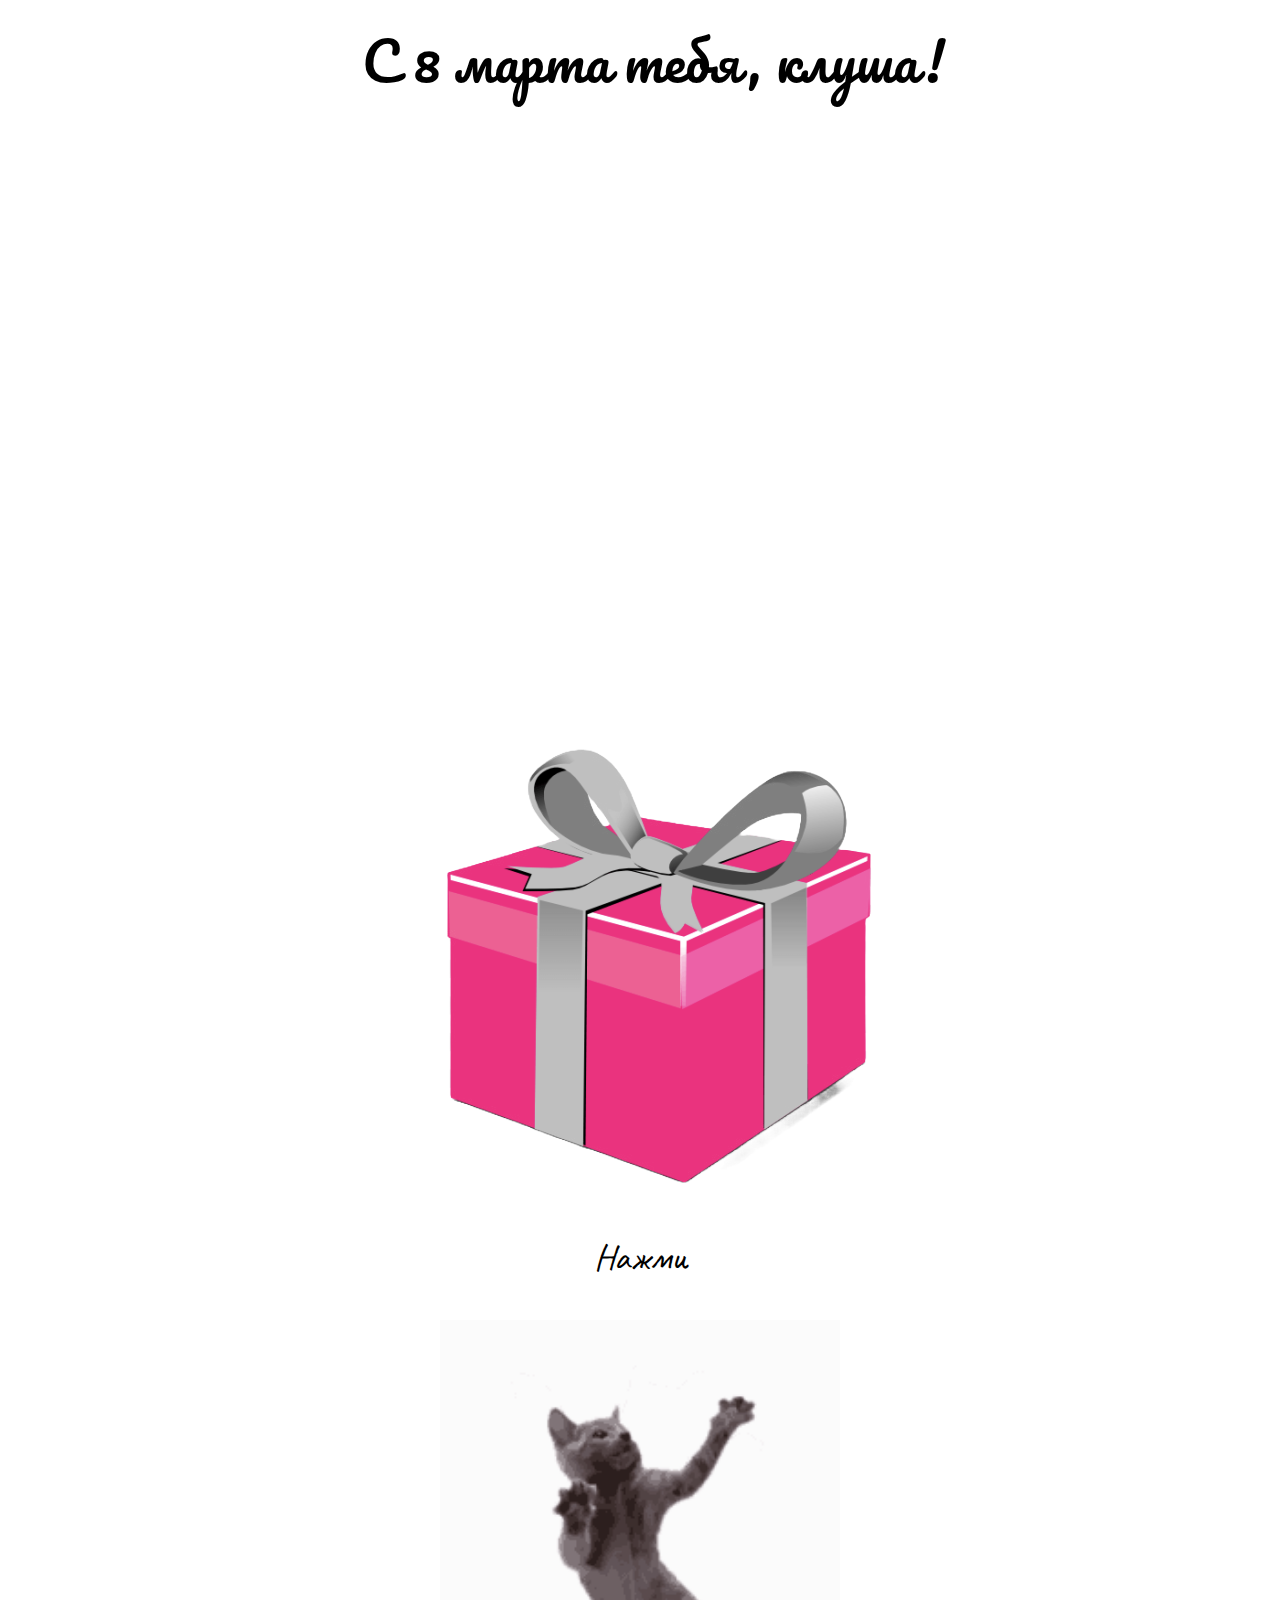
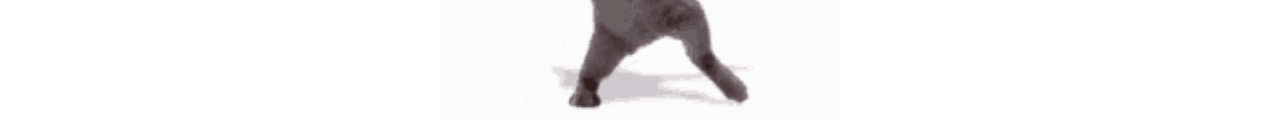
<file: index.html>
<!DOCTYPE html>
<html>
  <head>
    <meta charset="utf-8">
    <link rel="stylesheet" href="style1.css">
    <link rel="icon" href="img/cvetok3.png">
    <title>Поздравляю сундук!!!</title>
  </head>
  <body>
    <h1>С 8 марта тебя, клуша!</h1>
    <div class="main">
    <a href="index2.html" class="main-link"></a>
  </div>
    <p>Нажми</p>
    <div class="image-container">
      <img src="img/cat.gif" alt="танцующий кот">
    </div>
  </body>
</html>
</file>
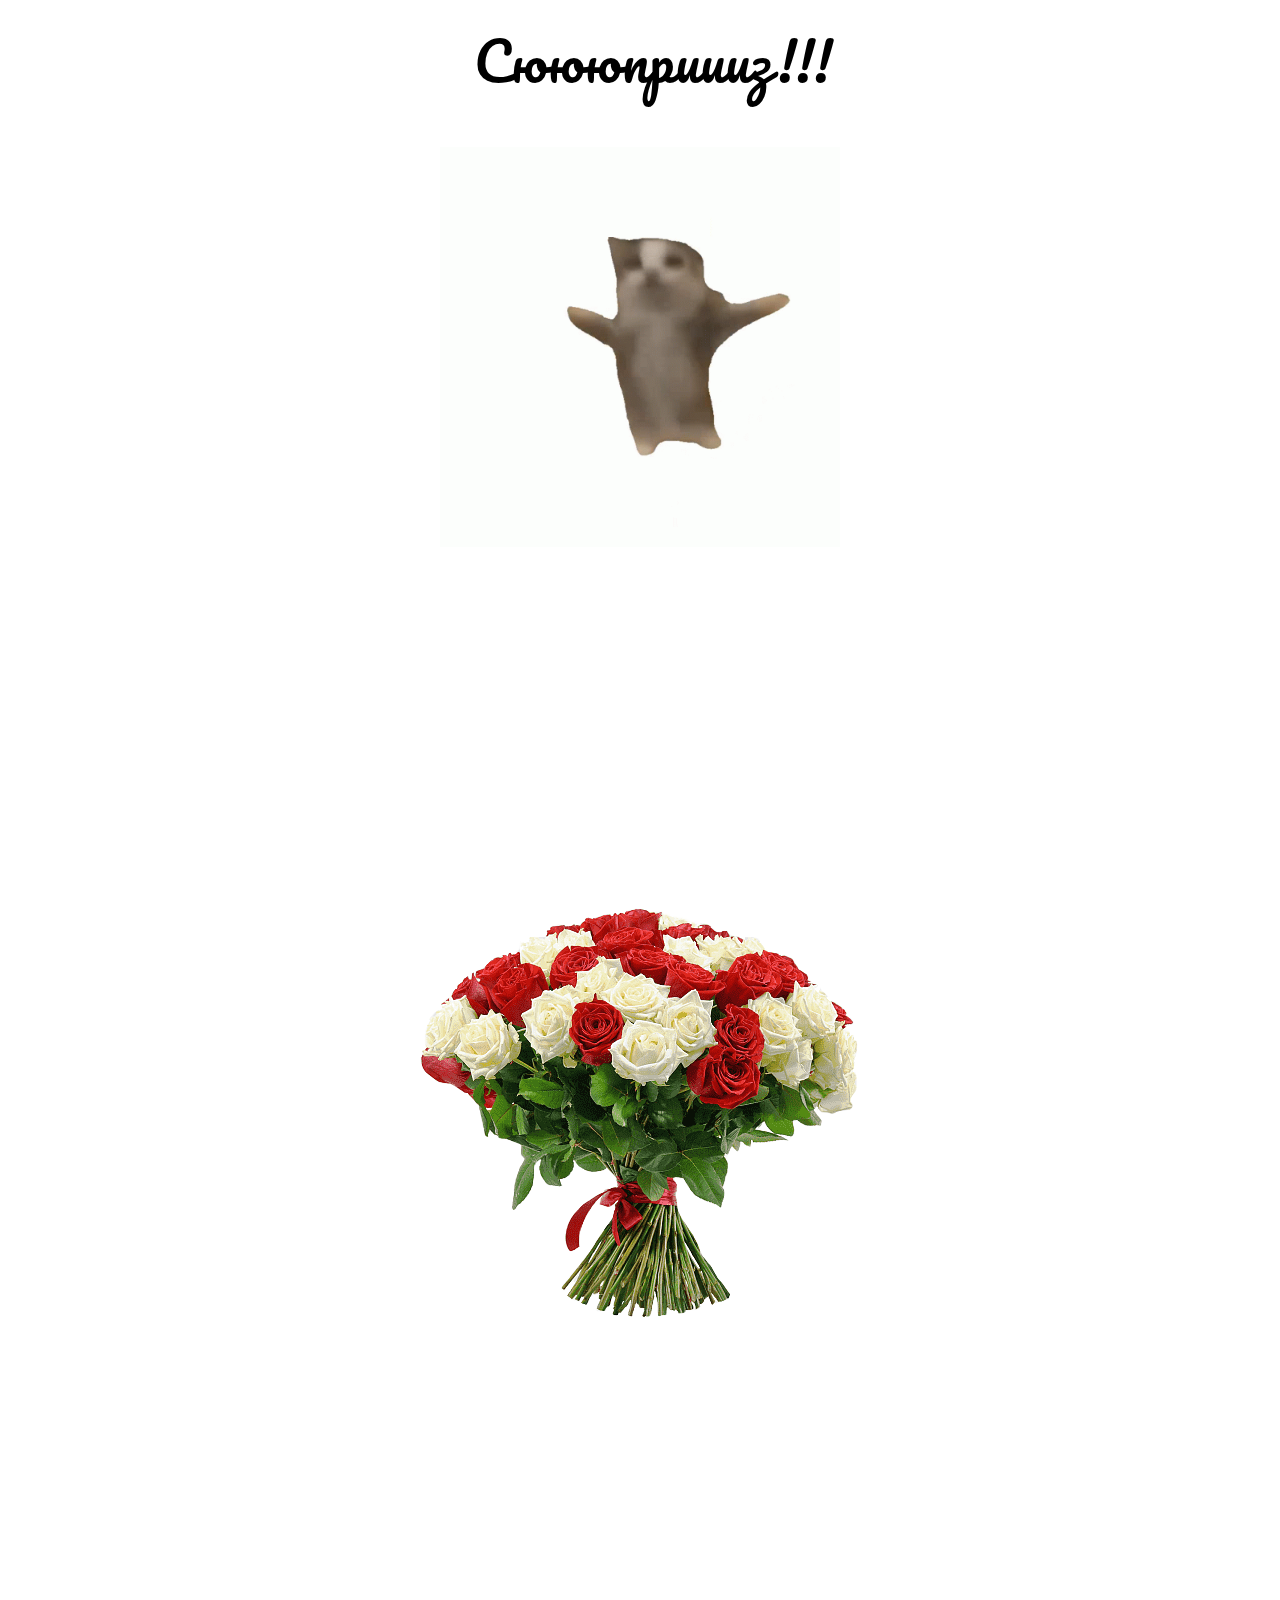
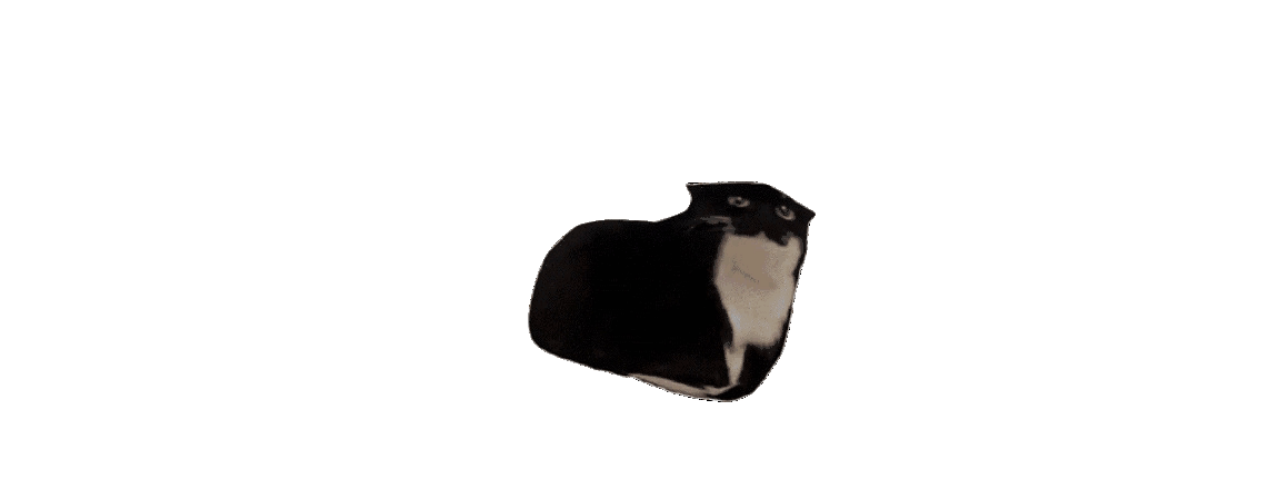
<file: index2.html>
<!DOCTYPE html>
<html>
  <head>
    <meta charset="utf-8">
    <link rel="stylesheet" href="style(2).css">
    <link rel="icon" href="img/cvetok4.png">
    <title>ХИХИХИХА:)))</title>
  </head>
  <body>
    <h1>Сюююприииз!!!</h1>
    <div class="cat">
      <img src="img/FastCat.gif" alt="улыбашке">
    </div>
    <div class="flower">

    </div>
    <div class="cat">
      <img src="img/Maxwell.gif" alt="у и и а и а">
    </div>
  </body>
</html>
</file>
<file: style1.css>
@import url('https://fonts.googleapis.com/css2?family=Caveat:wght@400..700&family=Pacifico&family=Tiny5&display=swap');
* {
  margin: 0;
  padding: 0;
}
h1 {
  text-align: center;
  margin: 1%;
  font-family: "Pacifico", serif;
  font-weight: 400;
  font-style: normal;
  font-size: 6vh;
  text-align: center;
  width: 100%;
  height: auto;
}

.main {
  background-image: url(img/prize.png);
  background-position: center;
  background-repeat: no-repeat;\
  width: auto;
  height: 500px;
  margin-top: 49%;
}

.main-link {
  display: block;
  position: absolute;
  top: 0;
  left: 0;
  width: 100%;
  height: 100%;
  text-decoration: none;
  z-index: 10; /* Чтобы ссылка была поверх других элементов */
}

p {
  text-align: center;
  font-family: "Caveat", cursive;
 font-optical-sizing: auto;
 font-weight: <weight>;
 font-style: normal;
 font-size: 4vh;
}

.image-container {
  display: flex;
  justify-content: center; /* Центрируем по горизонтали */
  align-items: center; /* Центрируем по вертикали */
  margin-top: 40px; /* Отступ сверху */
}

img {
  width: 400px; /* Увеличил размер изображения */
  height: auto; /* Сохраняем пропорции */
}
</file>
<file: style(2).css>
@import url('https://fonts.googleapis.com/css2?family=Caveat:wght@400..700&family=Pacifico&family=Tiny5&display=swap');
* {
  margin: 0;
  padding: 0;
}
h1 {
  text-align: center;
  margin: 1%;
  font-family: "Pacifico", serif;
  font-weight: 400;
  font-style: normal;
  font-size: 6vh;
  text-align: center;
  width: 100%;
  height: auto;
}

.cat {
  display: flex;
  justify-content: center; /* Центрируем по горизонтали */
  align-items: center; /* Центрируем по вертикали */
  margin-top: 40px; /* Отступ сверху */
}

 body img {
  width: 400px; /* Увеличил размер изображения */
  height: auto; /* Сохраняем пропорции */
}

.flower {
  background-image: url(img/cvetok2.png);
  background-position: center;
  background-repeat: no-repeat;\
  width: auto;
  height: 500px;
  margin-top: 25%;
  margin-bottom: 25%;

  animation-name: cvetok;
  animation-duration: 2s;
  animation-timing-function: linear;
  animation-iteration-count: infinite;
}

@keyframes cvetok {
  0%{
    transform: rotate(0);
  }
  25%{
    transform: rotate(-45deg);
    background-size: auto 650px;
  }
  50%{
    transform: rotate(0);
  }
  75%{
    transform: rotate(45deg);
    background-size: auto 650px;
  }
  100%{
    transform: rotate(0);
  }
}
</file>
